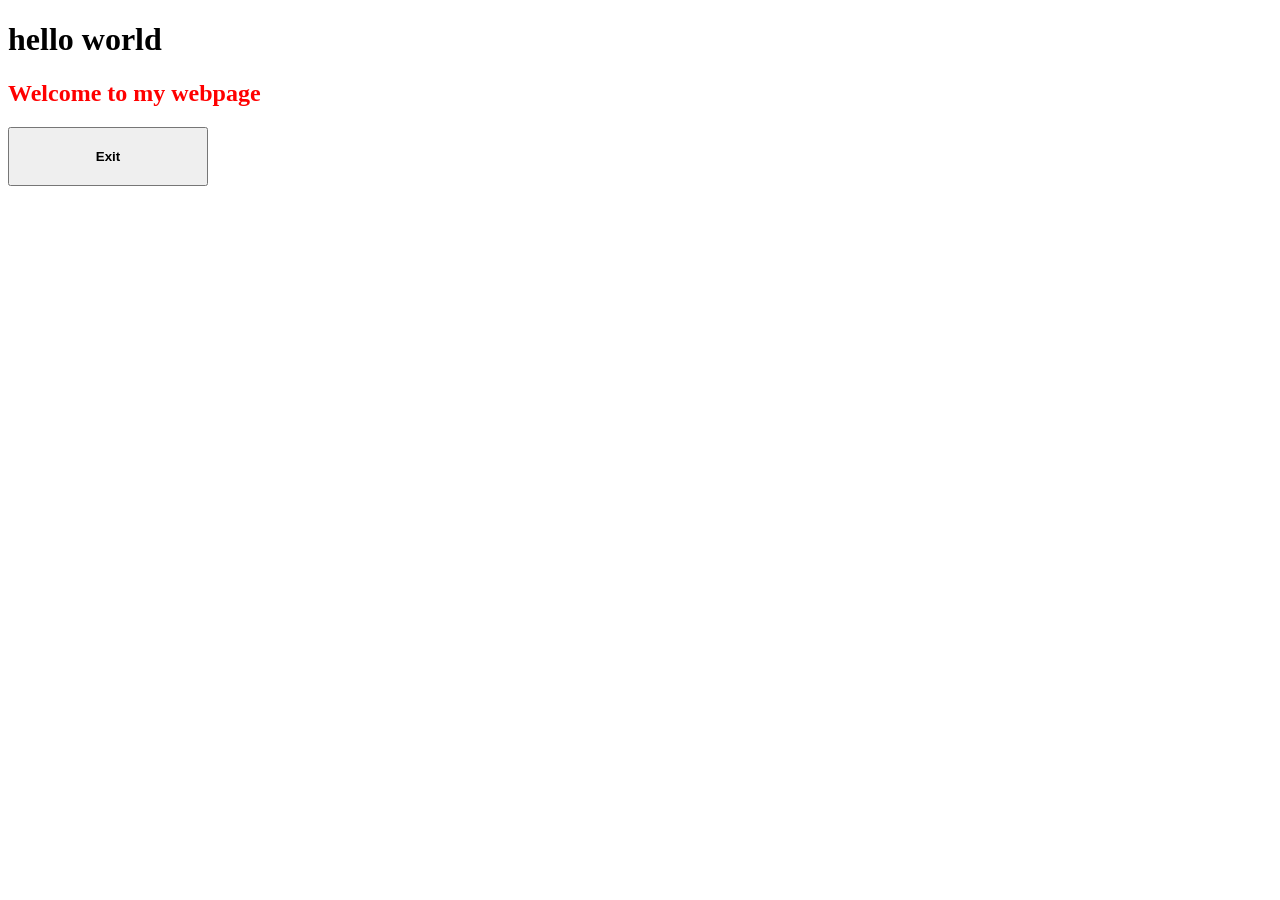
<file: day_02/index.html>
<!-- DOM =  Object model  -->
<!DOCTYPE html>
<html lang="en">
<head>
    <meta charset="UTF-8">
    <meta name="viewport" content="width=device-width, initial-scale=1.0">
    <title>Document</title>
</head>
<style>
    h2 {
        color: red;
    }
    
    button {
        width: 200px;
        padding: 20px;
        font-weight: bold;
    }

    button:hover {
        background-color: rgb(62, 62, 62);
        color: white;
        transition: 0.2s;
        border: none;
    }
</style>

<body>
    <h1>hello world</h1>
    <h2>Welcome to my webpage</h2>
    <button id="sub">Exit</button>

</body>

</html>
<script>
    console.log("hello world");
    var btn = document.getElementById("sub");
    btn.addEventListener("click", eventButton);
    var flag = false;
    function eventButton() {
        flag = !flag;
        if (flag) {
            var h2 = document.querySelector("h2");
            h2.innerText = "Thanks for visiting!";
            btn.innerText = "welcome!";
            h2.style.color = "green";
            btn.style.backgroundColor = "green";
            btn.style.color = "white";
            
        }
        else{
            var h2 = document.querySelector("h2");
            h2.innerText = "Welcome to my webpage";
            btn.innerText = "Exit";
            h2.style.color = "red";
            btn.style.backgroundColor = "";
            btn.style.color = "";
        }

    }
</script>
</file>
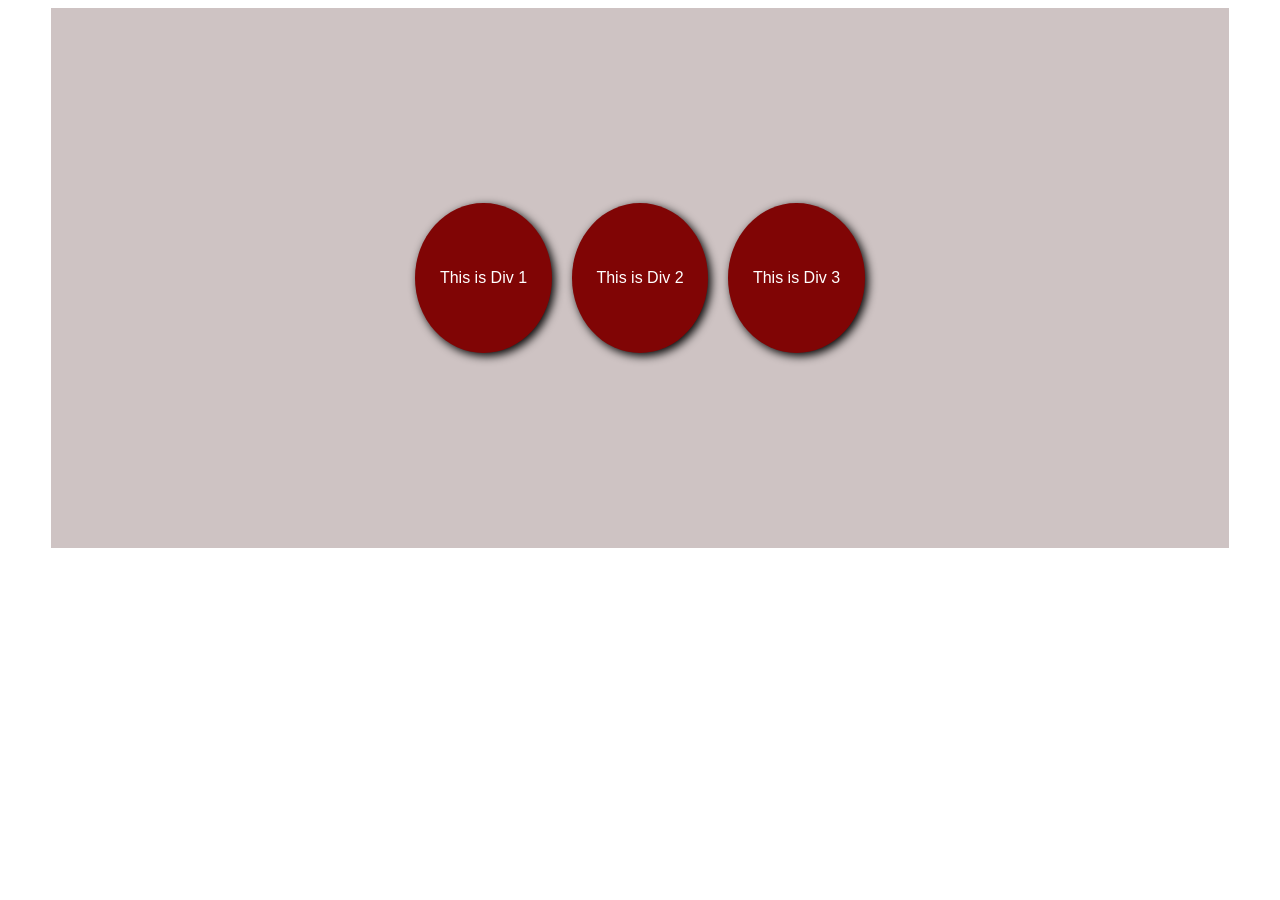
<file: day_01/div.html>
<!DOCTYPE html>
<html lang="en">
<head>
    <meta charset="UTF-8">
    <meta name="viewport" content="width=device-width, initial-scale=1.0">
    <title>Document</title>
    <style>

        #container{
            height: 500px;
            width: 90%;
            margin: auto;
            display: flex;
            justify-content: center;
            align-items: center;
            gap: 20px;
            padding: 20px;
            background: #cec3c3;
        }
        #container >div{
            width: 12%;
            height: 30%;
            display: flex;
            justify-content: center;
            align-items: center;
            background: rgb(128, 5, 5);
            color: white;
            box-shadow: 3px 3px 10px black;
            border-radius: 50%;
        }

    </style>

</head>
<body>
    <div id="container">
    <div style="font-family: 'Franklin Gothic Medium', 'Arial Narrow', Arial, sans-serif;">This is Div 1</div>
    <div style="font-family: 'Franklin Gothic Medium', 'Arial Narrow', Arial, sans-serif;">This is Div 2</div>
    <div style="font-family: 'Franklin Gothic Medium', 'Arial Narrow', Arial, sans-serif;">This is Div 3</div>
</body>
</html>
</file>
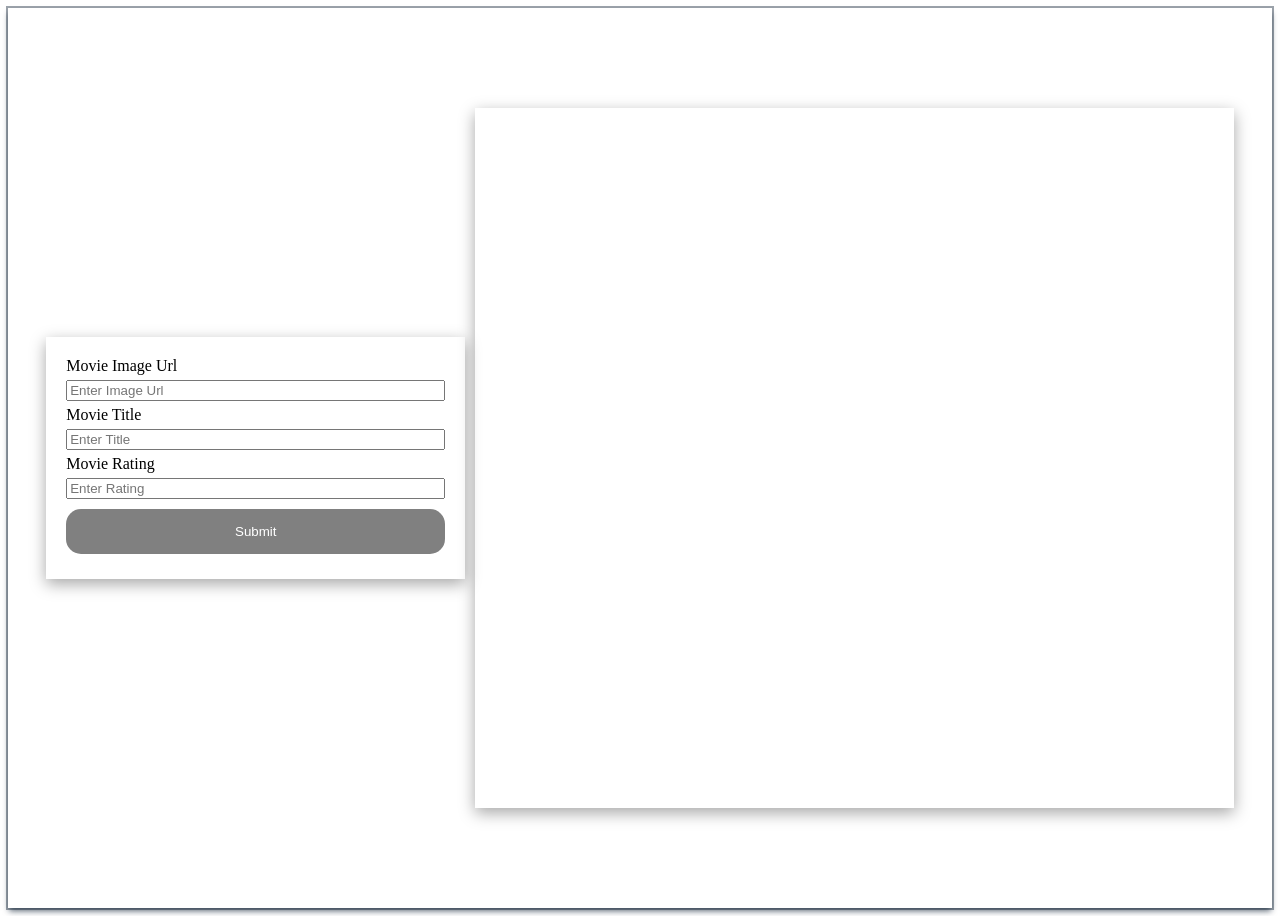
<file: day_02/index2.html>
<!DOCTYPE html>
<html lang="en">

<head>
    <meta charset="UTF-8">
    <meta name="viewport" content="width=device-width, initial-scale=1.0">
    <title>Document</title>
    <link rel="stylesheet" href="index2.css">
    <script src="index2.js" defer></script>

</head>

<body>
    <div id="container">
        <div id="form">
            <div>
                <label for="">Movie Image Url</label>
                <input   id="image" type="text" placeholder="Enter Image Url">
            </div>
            <div>
                <label for="">Movie Title</label>
                <input id="name" type="text" placeholder="Enter Title">
            </div>
            <div>
                <label for="">Movie Rating </label>
                <input id="rating" type="text" placeholder="Enter Rating">
            </div>
            <div><button id="submit">Submit</button></div>

        </div>
        <div id="movie-cards">
        </div>

    </div>

</body>

</html>
</file>
<file: day_02/index2.css>
#form {
    padding: 20px;
    width: 30%;
    box-shadow: rgba(0, 0, 0, 0.35) 0px 5px 15px;
}

#container {
    box-shadow: rgba(6, 24, 44, 0.4) 0px 0px 0px 2px, rgba(6, 24, 44, 0.65) 0px 4px 6px -1px, rgba(255, 255, 255, 0.08) 0px 1px 0px inset;
    height: 100vh;
    width: 100%;
    display: flex;
    justify-content: center;
    align-items: center;
    gap: 10px;

}

#form div {
    display: flex;
    flex-direction: column;
    gap: 5px;
    margin-bottom: 5px;
}

button {
    padding: 15px;
    margin-top: 5px;
    background-color: grey;
    color: white;
    border-radius: 15px;
    border: none;

}

button:hover {
    transition: 0.2s;
    background-color: rgb(14, 92, 106);
}

#movie-cards {
    box-shadow: rgba(0, 0, 0, 0.35) 0px 5px 15px;
    height: 700px;
    width: 60%;
    display: flex;
    flex-wrap: wrap;
}

#card {
    box-shadow: rgba(0, 0, 0, 0.35) 0px 5px 15px;
    height: 350px;
    width: 30%;
    display: flex;
    flex-direction: column;
    align-items: center;
    justify-content: center;
    padding: 5px;
}
img{
    height: 200px;
    width: 180px;
    
}
</file>
